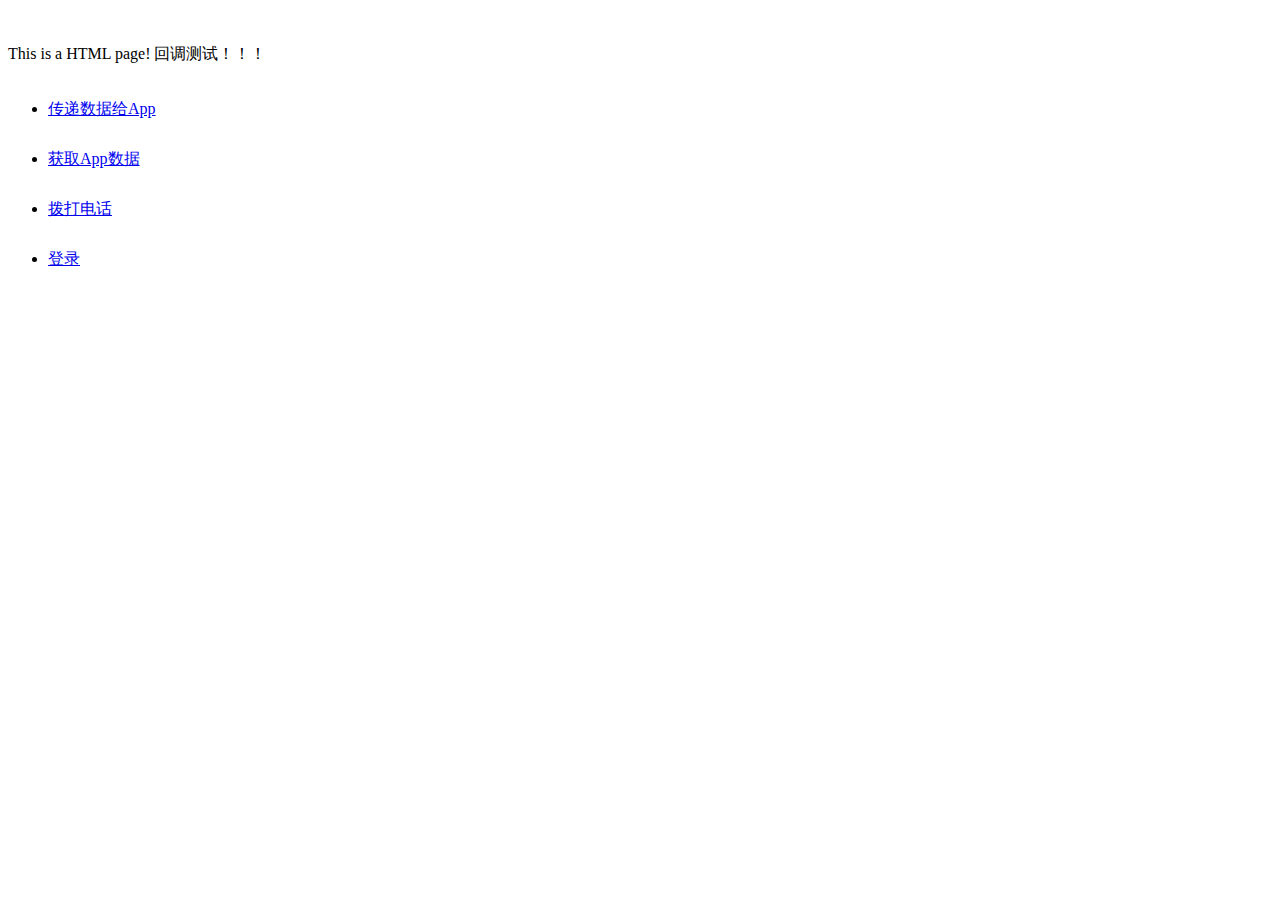
<file: example/src/main/assets/h5/my_index.html>
<!doctype html>
<html>
<head>
    <meta http-equiv="Content-Type" content="text/html; charset=UTF-8">
    <meta name="format-detection" content="telephone = no">
    <meta name="viewport"
          content="width=device-width, initial-scale=1.0, maximum-scale=1.0, minimum-scale=1.0, user-scalable=no">
    <meta name="apple-mobile-web-app-capable" content="yes">
    <meta charset="UTF-8">
    <meta name="viewport"
          content="width=device-width, initial-scale=1,maximum-scale=1,user-scalable=no">
    <title>H5测试界面</title>
    <style>
            li {
                height:50px;
            }


    </style>
    <script src='JSBridge.js'></script>
    <script src='JSBridge1.js'></script>

    <script type='text/javascript'>

    bridge.registerHandler("functionInJs", function(data, responseCallback) {
        if (responseCallback) {
            var responseData = "Javascript Says Right back aka!";
            responseCallback(responseData);
        }
    });

       function login(){
            console.log("login----------------");
<!--            window.JsBridge.callHandler("login", {}, function(res) {-->
<!--                 console.log("callback&#45;&#45;&#45;&#45;&#45;&#45;&#45;&#45;"+JSON.stringify(res));-->
<!--                 alert(JSON.stringify(res))-->
<!--            });-->

            JSBridge.callHandler(
                'submitFromWeb'
                , {'param': '中文测试'}
                , function(responseData) {
                console.log("callback-11111-------"+JSON.stringify(res));
                    alert(JSON.stringify(responseData))
                }
            );

        }

    </script>
</head>

<body>
<br/><br/>
This is a HTML page! 回调测试！！！
<br/>
<br/>
<div>
    <ul>
        <li><a href="javascript:void(0);" onclick="click1()">传递数据给App</a></li>
        <li><a href="javascript:void(0);" onclick="click2()">获取App数据</a></li>
        <li><a href="tel:123456789">拨打电话</a></li>
        <li><a id="login_id" href="javascript:void(0);" onclick="login()">登录</a></li>
    </ul>
</div>
<br/>
<br/>
</body>


</html>
</file>
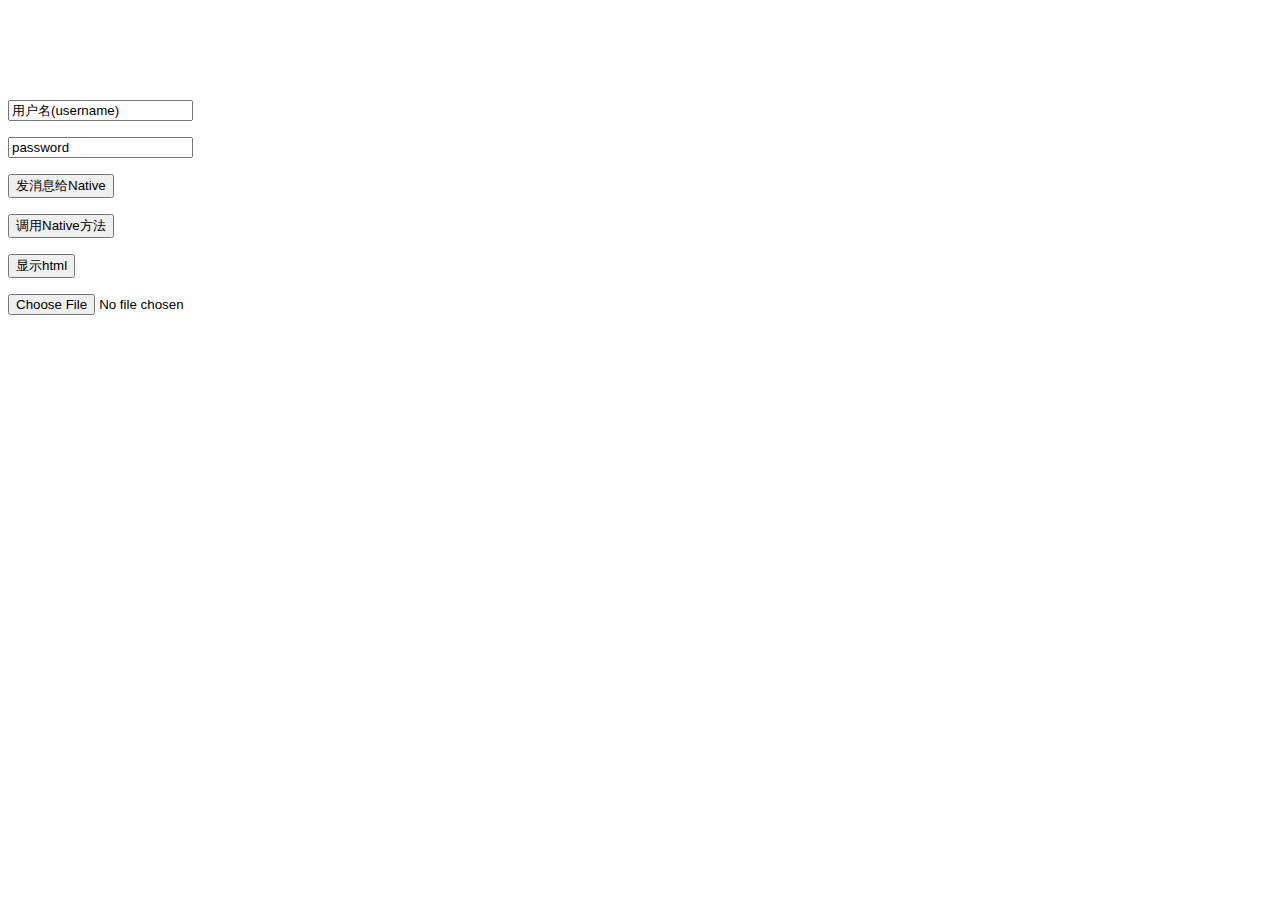
<file: example/src/main/assets/test/demo.html>
<html>
<head>
    <meta content="text/html; charset=utf-8" http-equiv="content-type">
    <title>
        js调用java
    </title>
</head>

<body>
<p>
    <xmp id="show">
    </xmp>
</p>
<p>
    <xmp id="init">
    </xmp>
</p>
<p>
    <input type="text" id="text1" value="用户名(username)"/>
</p>
<p>
    <input type="text" id="text2" value="password"/>
</p>
<p>
    <input type="button" id="enter" value="发消息给Native" onclick="testClick();"
    />
</p>
<p>
    <input type="button" id="enter1" value="调用Native方法" onclick="testClick1();"
    />
</p>
<p>
    <input type="button" id="enter2" value="显示html" onclick="testDiv();"/>
</p>
<p>
    <input type="file" value="打开文件"/>
</p>
</body>
<script src="JSBridge2.js"></script>
<script>
        function testDiv() {
            document.getElementById("show").innerHTML = document.getElementsByTagName("html")[0].innerHTML;
        }

        function testClick() {
            var str1 = document.getElementById("text1").value;
            var str2 = document.getElementById("text2").value;

            //send message to native
            var data = {id: 1, content: "这是一个图片 <img src=\"a.png\"/> test\r\nhahaha"};
            WebViewJavascriptBridge.doSend(
                data
                , function(responseData) {
                    document.getElementById("show").innerHTML = str1 + "repsonseData from java, data = " + responseData
                }
            );

        }

        function testClick1() {
            var str1 = document.getElementById("text1").value;
            var str2 = document.getElementById("text2").value;

            //call native method
            WebViewJavascriptBridge.callHandler(
                'submitFromWeb'
                , {'param': '中文测试'}
                , function(responseData) {
                    document.getElementById("show").innerHTML = "send get responseData from java, data = " + responseData
                }
            );
        }

        function bridgeLog(logContent) {
            document.getElementById("show").innerHTML = logContent;
        }


</script>

</html>
</file>
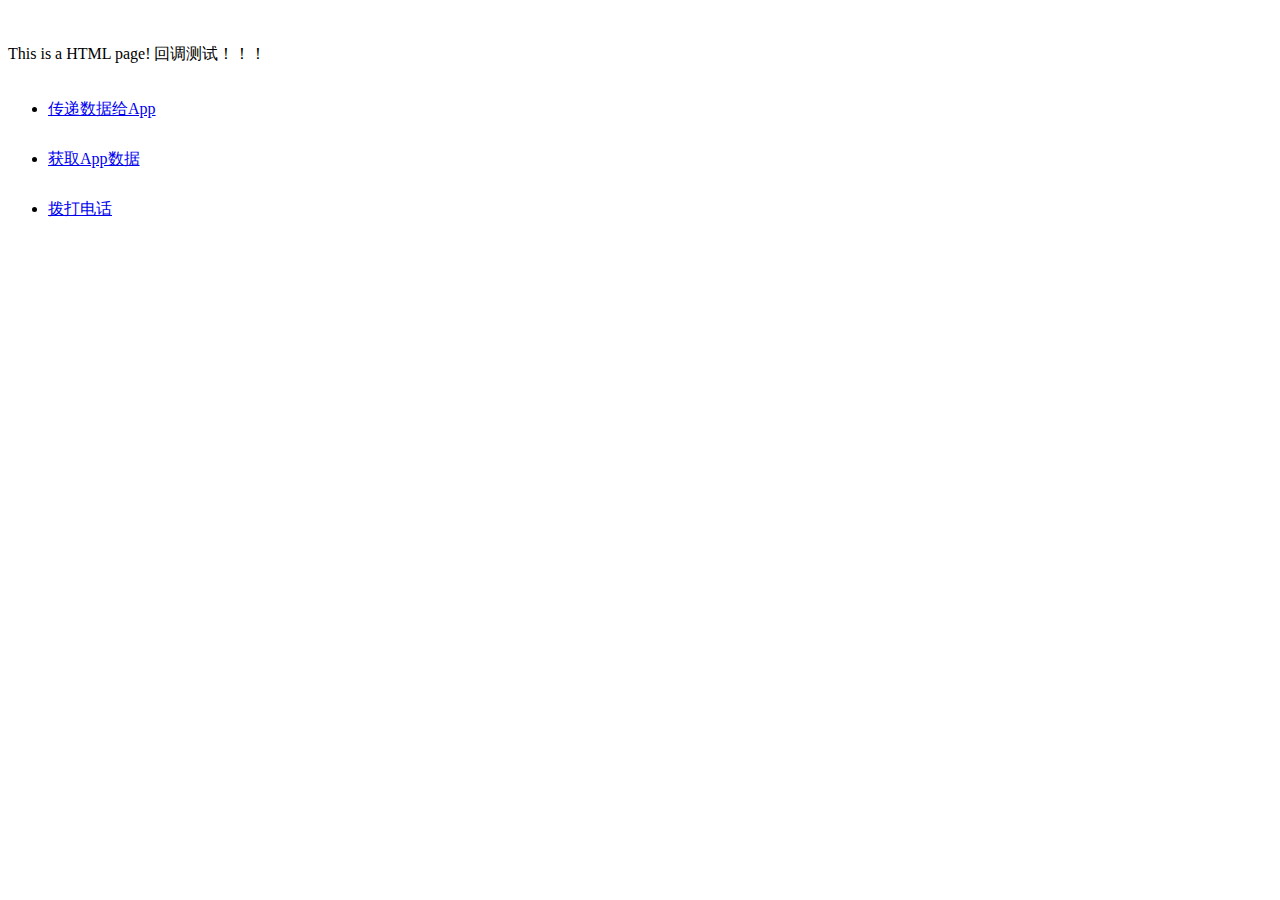
<file: example/src/main/assets/test/my_index.html>
<!doctype html>
<html>
<head>
    <meta charset="UTF-8">
        <meta name="viewport" content="width=device-width, initial-scale=1,maximum-scale=1,user-scalable=no">
        <title>H5测试界面</title>
        <style>
            li {
                height:50px;
            }
        </style>
    <script type='text/javascript'>
    function setupWebViewJavascriptBridge(callback) {	//ios回传中奖内容方法
        if(window.YdBridge) {
            return callback(YdBridge);
        }
        if (window.WebViewJavascriptBridge) {
            return callback(WebViewJavascriptBridge);
        }

        if(window.WVJBCallbacks) {
            return window.WVJBCallbacks.push(callback);
        }
        window.WVJBCallbacks = [callback];
        var WVJBIframe = document.createElement('iframe');
        WVJBIframe.style.display = 'none';
        WVJBIframe.src = 'https://__bridge_loaded__';
        document.documentElement.appendChild(WVJBIframe);
        setTimeout(function() {
                   document.documentElement.removeChild(WVJBIframe)
                   }, 0)
    }
    setupWebViewJavascriptBridge(function(bridge) { //如果是在ios环境内，调用ios提供的方法，获取ios传递的奖品数据对象

        bridge.registerHandler('PrizeListHandler2', function(data, responseCallback) {
                                                       alert('收到App数据:'+data);
                                                   responseCallback(data);
                                                   })
                            
       bridge.registerHandler('PrizeListHandler3', function(data) {
                                                       alert('收到App信号');
                                                      })
                                 })

    var click1 = function(event){
        var bridge = window.JSBridge;
        bridge.callHandler('test', "Hello App", function(data) {
                           alert(data);
                           })
    }
    var click2 = function(event){
        var bridge = window.JSBridge;
        bridge.callHandler('test1', "123", function(data) {
                           alert(data);
                           })
    }

        window.onload = function() {
          myFunction();
        };
        
        function myFunction() {
            setTimeout(function() {

                var bridge = window.JSBridge;
                bridge.callHandler('hhh', "Hello App", function(data) {
                                   alert(data);
                                   })
                
            }, 0)
          // 要执行的代码
          
        }
    </script>
</head>

<body>
    <br/><br/>
    This is a HTML page!  回调测试！！！
    <br/>
    <br/>
    <div>
        <ul>
            <li><a href="javascript:void(0);" onclick="click1()">传递数据给App</a></li>
            <li><a href="javascript:void(0);" onclick="click2()">获取App数据</a></li>
            <li><a href="tel:123456789">拨打电话</a></li>
        </ul>
    </div>
    <br/>
    <br/>
</body>


</html>
</file>
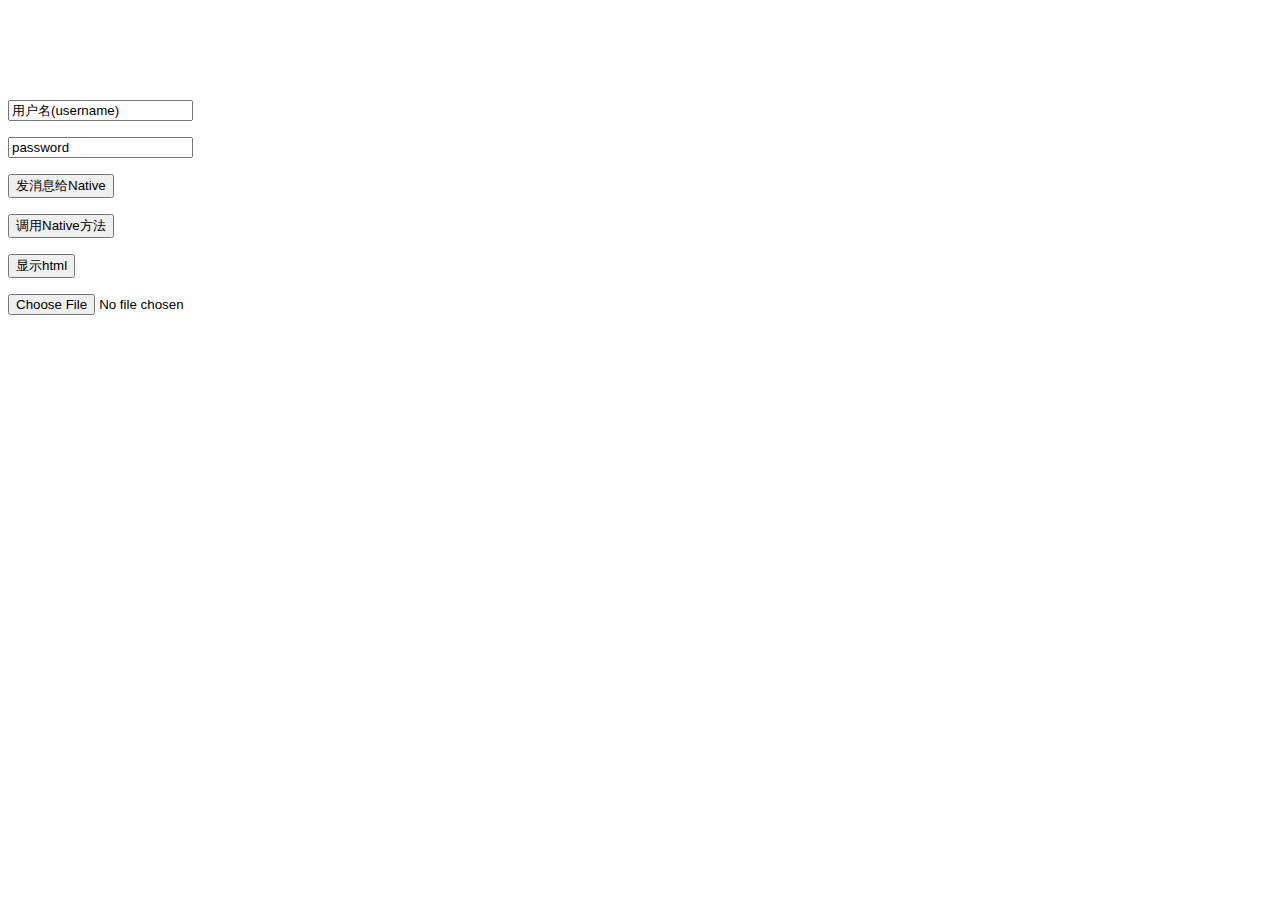
<file: example/src/main/assets/TestJSLib/jslib_index.html>
<html>
<head>
    <meta content="text/html; charset=utf-8" http-equiv="content-type">
    <title>
        js调用java
    </title>
</head>

<body>
<p>
    <xmp id="show">
    </xmp>
</p>
<p>
    <xmp id="init">
    </xmp>
</p>
<p>
    <input type="text" id="text1" value="用户名(username)"/>
</p>
<p>
    <input type="text" id="text2" value="password"/>
</p>
<p>
    <input type="button" id="enter" value="发消息给Native" onclick="testClick();"
    />
</p>
<p>
    <input type="button" id="enter1" value="调用Native方法" onclick="testClick1();"
    />
</p>
<p>
    <input type="button" id="enter2" value="显示html" onclick="testDiv();"/>
</p>
<p>
    <input type="file" value="打开文件"/>
</p>
</body>
<script src="TestJSLibJSBridge.js"></script>
<script>
        function testDiv() {
            document.getElementById("show").innerHTML = document.getElementsByTagName("html")[0].innerHTML;
        }

        function testClick() {
            var str1 = document.getElementById("text1").value;
            var str2 = document.getElementById("text2").value;

            //send message to native
            var data = {id: 1, content: "这是一个图片 <img src=\"a.png\"/> test\r\nhahaha"};
            AndroidJavascriptBridge.doSend(
                data
                , function(responseData) {
                    document.getElementById("show").innerHTML = str1 + "repsonseData from java, data = " + responseData
                }
            );

        }

        function testClick1() {
            var str1 = document.getElementById("text1").value;
            var str2 = document.getElementById("text2").value;

            //call native method
            AndroidJavascriptBridge.callHandler(
                'js_bridge_channel'
                , {'param': '中文测试'}
                , function(responseData) {
                    document.getElementById("show").innerHTML = "send get responseData from java, data = " + responseData
                }
            );
        }

        function bridgeLog(logContent) {
            document.getElementById("show").innerHTML = logContent;
        }


</script>

</html>
</file>
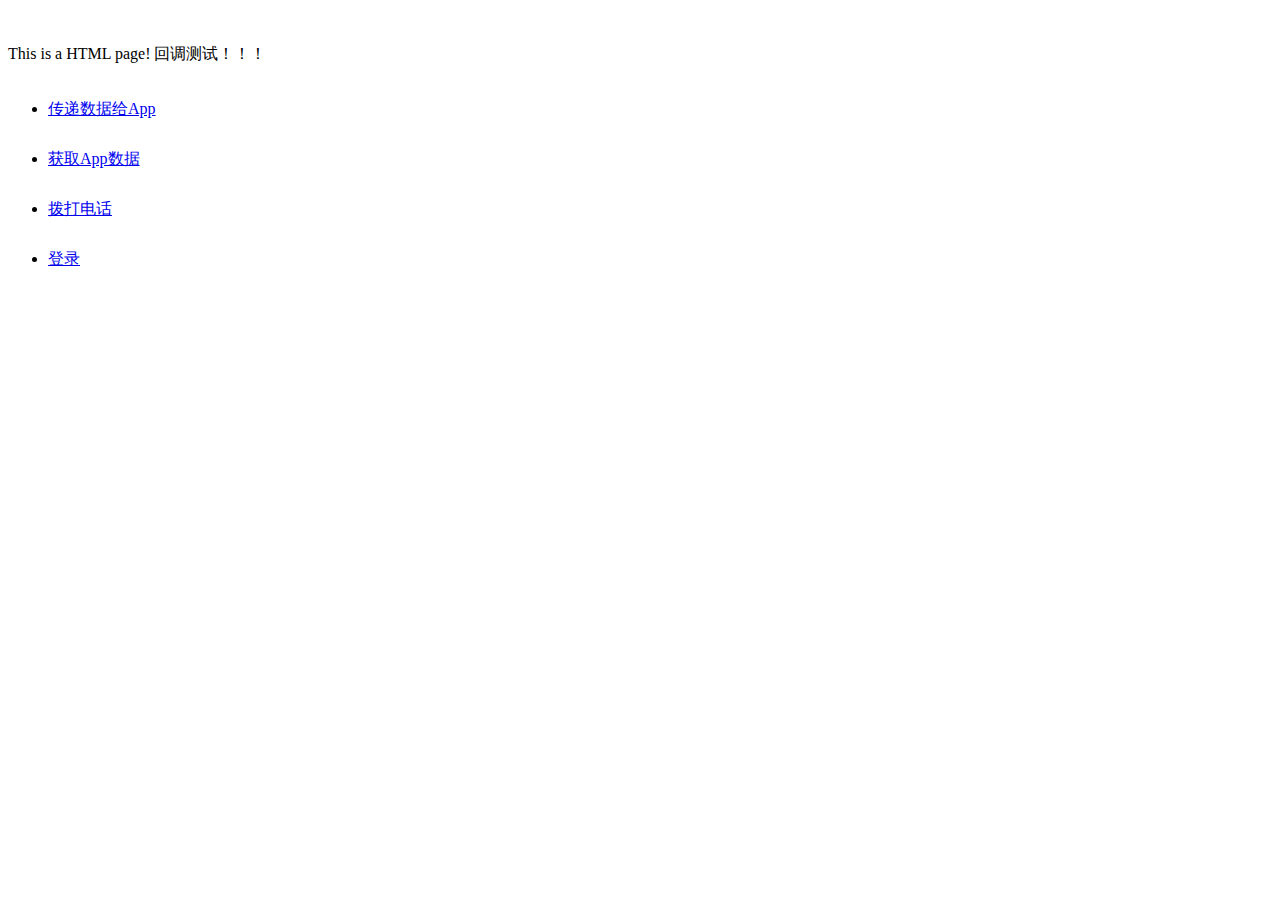
<file: example/src/main/assets/web/my_index.html>
<!doctype html>
<html>
<head>
    <meta http-equiv="Content-Type" content="text/html; charset=UTF-8">
    <meta name="format-detection" content="telephone = no">
    <meta name="viewport"
          content="width=device-width, initial-scale=1.0, maximum-scale=1.0, minimum-scale=1.0, user-scalable=no">
    <meta name="apple-mobile-web-app-capable" content="yes">
    <meta charset="UTF-8">
        <meta name="viewport" content="width=device-width, initial-scale=1,maximum-scale=1,user-scalable=no">
        <title>H5测试界面</title>
        <style>
            li {
                height:50px;
            }
        </style>
    <script type='text/javascript'>


       function login(){
            console.log("login----------------");
            xiangxuejs.takeNativeActionWithCallback("login", {}, function(res) {
                 console.log("callback--------"+JSON.stringify(res));
                 alert(JSON.stringify(res))
            });
        }
    </script>
    <script src="xiangxuejs.js" charset="utf-8"></script>
</head>

<body>
    <br/><br/>
    This is a HTML page!  回调测试！！！
    <br/>
    <br/>
    <div>
        <ul>
            <li><a href="javascript:void(0);" onclick="click1()">传递数据给App</a></li>
            <li><a href="javascript:void(0);" onclick="click2()">获取App数据</a></li>
            <li><a href="tel:123456789">拨打电话</a></li>
            <li><a id="login_id" href="javascript:void(0);" onclick="login()">登录</a></li>
        </ul>
    </div>
    <br/>
    <br/>
</body>


</html>
</file>
